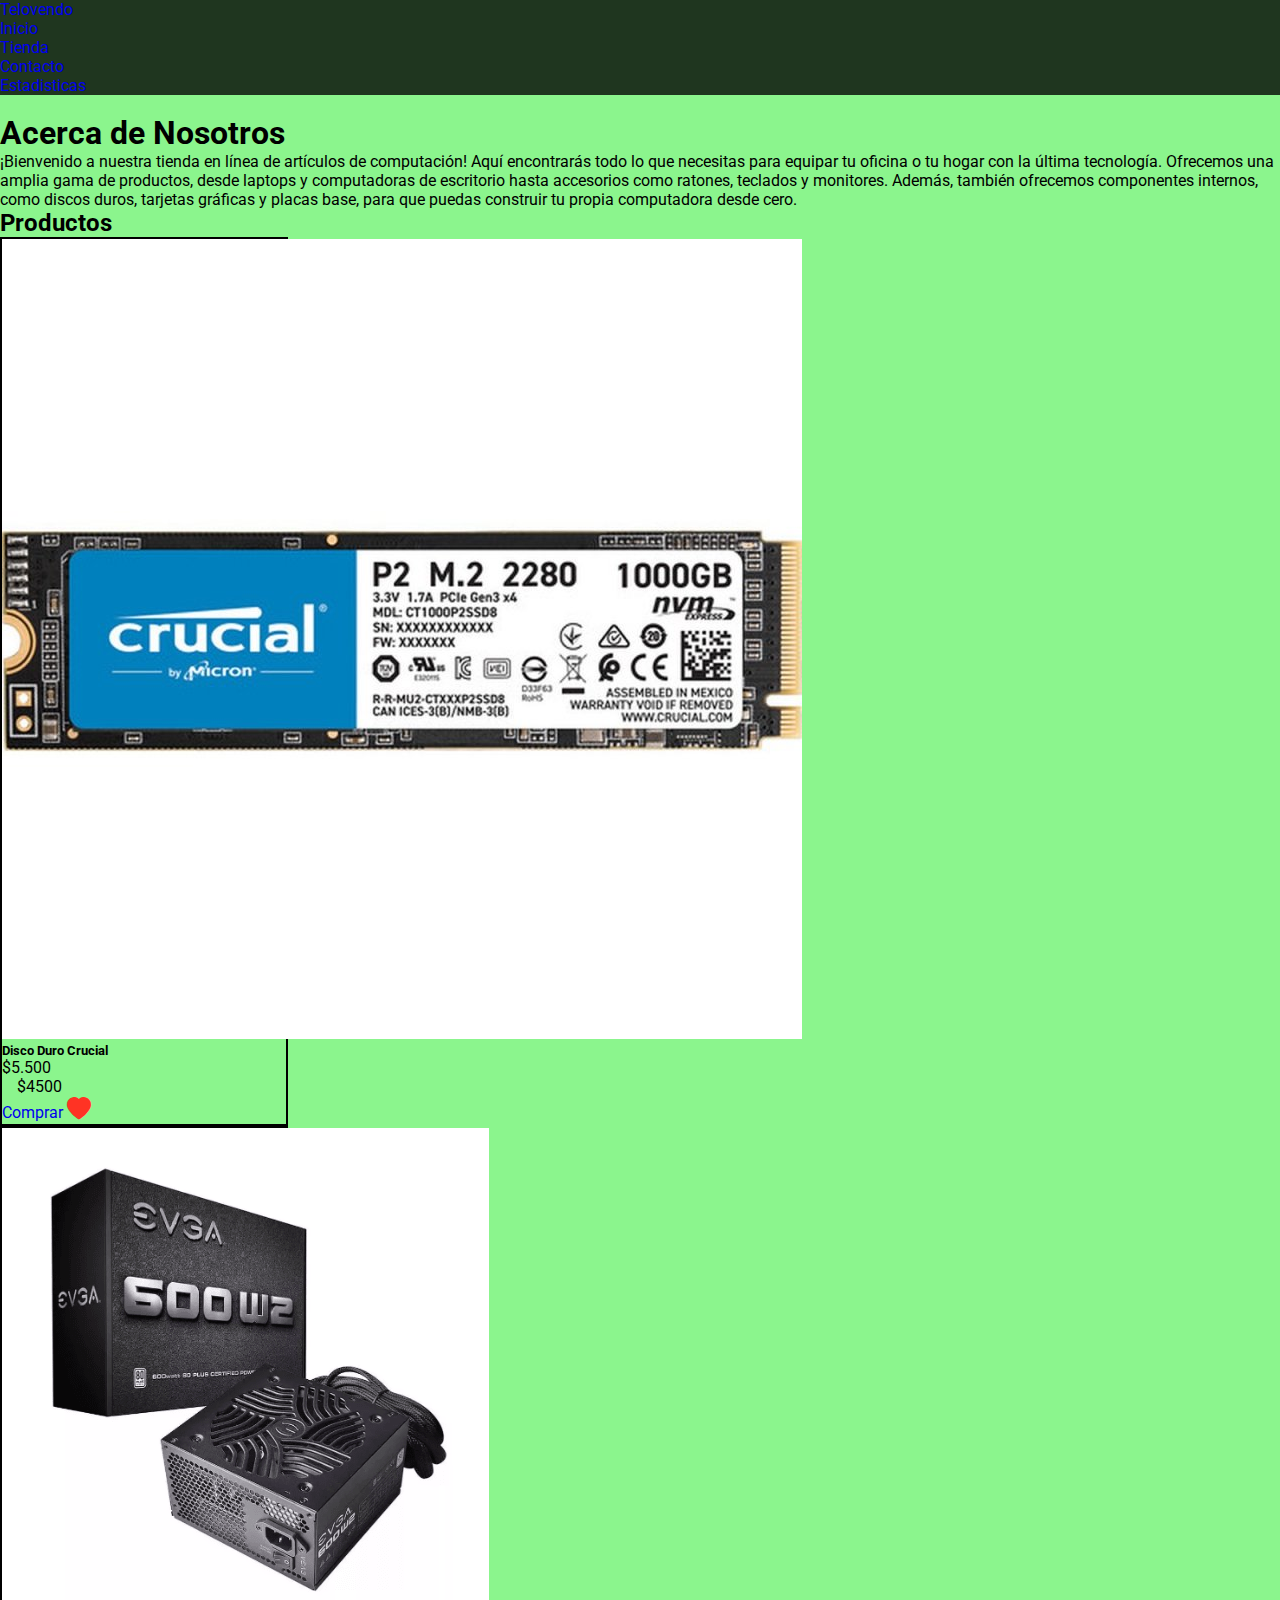
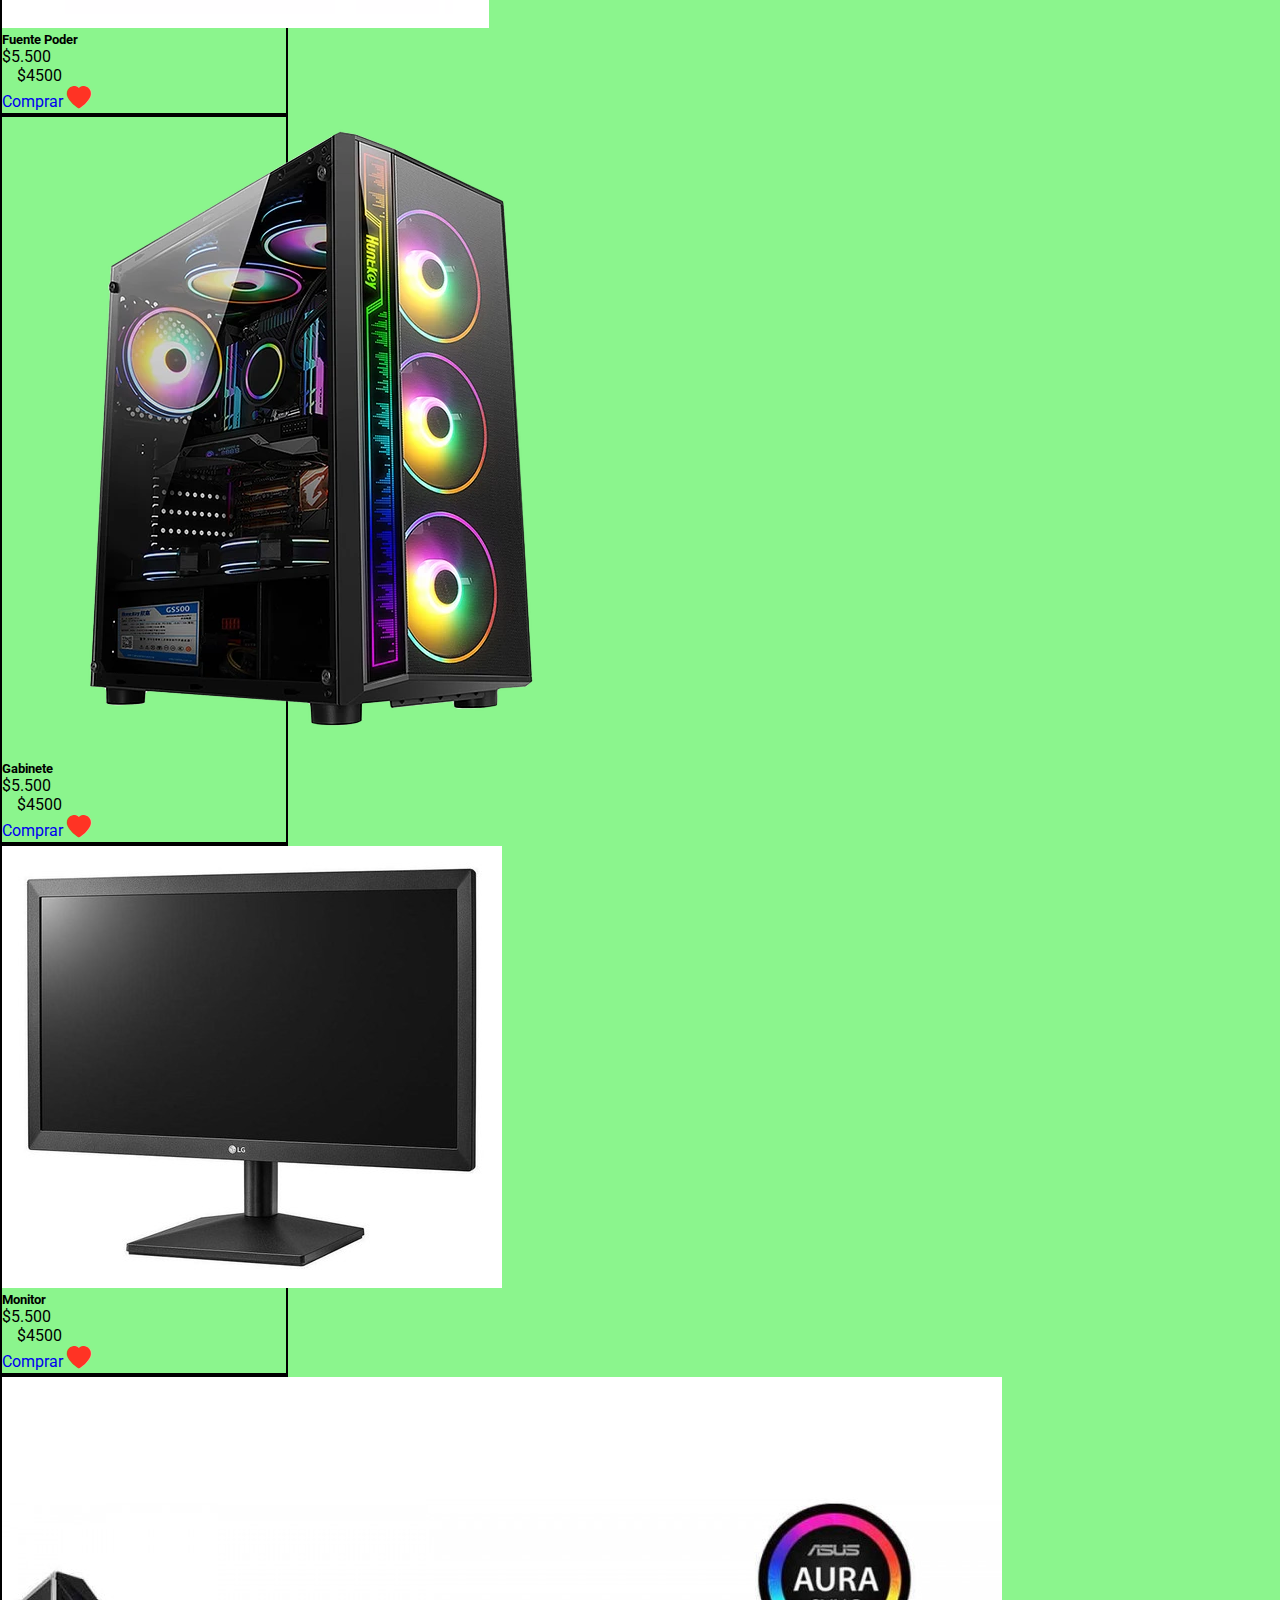
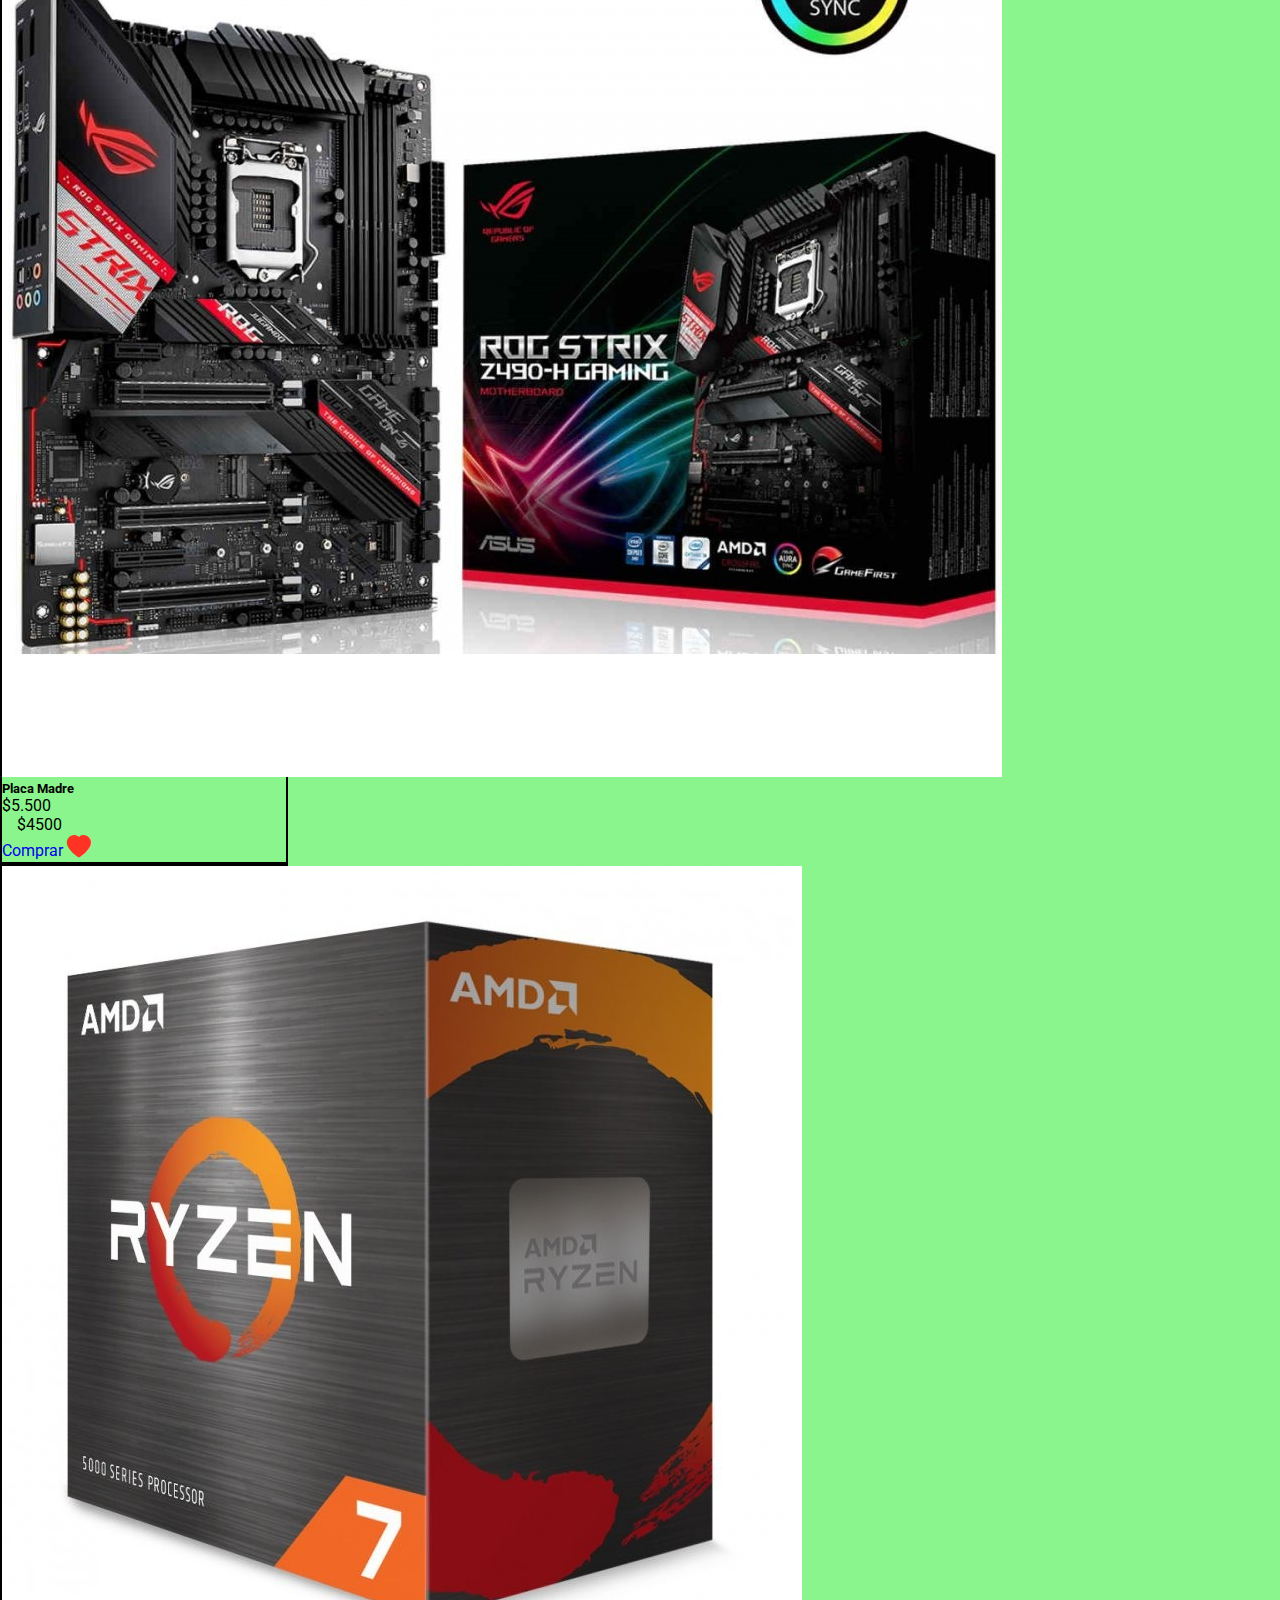
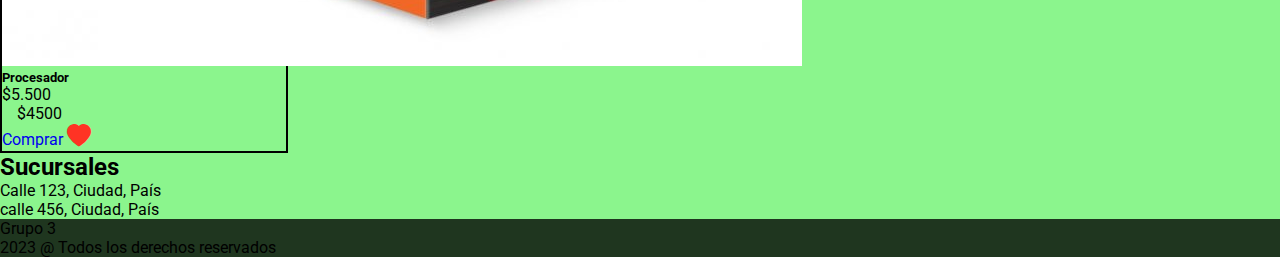
<file: index.html>
<!doctype html>
<html lang="en">

<head>
    <meta charset="utf-8">
    <meta name="viewport" content="width=device-width, initial-scale=1">
    <title>Telovendo - Home</title>
    <link href="https://cdn.jsdelivr.net/npm/bootstrap@5.3.0-alpha3/dist/css/bootstrap.min.css" rel="stylesheet"
        integrity="sha384-KK94CHFLLe+nY2dmCWGMq91rCGa5gtU4mk92HdvYe+M/SXH301p5ILy+dN9+nJOZ" crossorigin="anonymous">
    <link rel="stylesheet" href="https://cdn.jsdelivr.net/npm/bootstrap-icons@1.10.4/font/bootstrap-icons.css">
    <link rel="stylesheet" href="./assets/css/style.css">
</head>

<body>
    <!-- navbar-->
    <nav id="navbar" class="navbar navbar-expand-lg fixed-top">
        <div class="container-fluid">
            <a class="navbar-brand text-info" href="#">Telovendo</a>
            <div class="collapse navbar-collapse" id="navbarNav">
                <ul class="navbar-nav">
                    <li class="nav-item">
                        <a class="nav-link active text-white" href="index.html">Inicio</a>
                    </li>
                    <li class="nav-item">
                        <a class="nav-link text-white" href="#">Tienda</a>
                    </li>
                    <li class="nav-item">
                        <a class="nav-link text-white" href="contact.html">Contacto</a>
                    </li>
                    <li class="nav-item">
                        <a class="nav-link text-white" href="estadisticas.html">Estadisticas</a>
                    </li>
                </ul>
            </div>
        </div>
    </nav>

    <section class="container-fluid pt-xxl-5">
        <br>
        <h1 class="text-center">Acerca de Nosotros</h1>
        <p class="lead text-center">¡Bienvenido a nuestra tienda en línea de artículos de computación! Aquí encontrarás
            todo
            lo que
            necesitas para equipar tu oficina o tu hogar con la última tecnología.
            Ofrecemos una amplia gama de productos, desde laptops y computadoras de escritorio hasta accesorios como
            ratones, teclados y monitores. Además, también ofrecemos componentes internos, como discos duros,
            tarjetas gráficas y placas base, para que puedas construir tu propia computadora desde cero.
        </p>

    </section>

    <section class="container">
        <h2 class="text-center">Productos</h2>
        <div class="row row-cols-sm-1 row-cols-md-2 row-cols-lg-3">

            <div class="col p-4 m-0 d-flex justify-content-center">
                <div class="card" style="width: 18rem;">
                    <img src="assets/img/disco duro/discoduro1.jpg" class="card-img-top"  alt="...">
                    <div class="card-body">
                        <h5 class="card-title">Disco Duro Crucial</h5>
                    </div>
                    <ul class="list-group list-group-flush">
                        <li class="list-group-item d-flex justify-content-start">
                            <p class="text-decoration-line-through text-body-primary">$5.500 </p>
                            <p class="text-decoration-none text-success fw-bold" style="padding-left: 15px;">$4500</p>
                        </li>
                    </ul>
                    <div class="card-body">
                        <a href="#" class="btn btn-primary">Comprar</a>
                        <a class="icon-link icon-link-hover px-4" href="#">
                            <i class="bi bi-heart-fill" style="font-size: 1.5rem;color:  rgb(255, 51, 36);"></i>
                        </a>
                    </div>
                </div>
            </div>

            <div class="col p-4 m-0 d-flex justify-content-center">
                <div class="card" style="width: 18rem;">
                    <img src="assets/img/fuente de poder/poder1.png" class="card-img-top" alt="...">
                    <div class="card-body">
                        <h5 class="card-title">Fuente Poder</h5>
                    </div>
                    <ul class="list-group list-group-flush">
                        <li class="list-group-item d-flex justify-content-start">
                            <p class="text-decoration-line-through text-body-primary">$5.500 </p>
                            <p class="text-decoration-none text-success fw-bold" style="padding-left: 15px;">$4500</p>
                        </li>
                    </ul>
                    <div class="card-body">
                        <a href="#" class="btn btn-primary">Comprar</a>
                        <a class="icon-link icon-link-hover px-4" href="#">
                            <i class="bi bi-heart-fill" style="font-size: 1.5rem;color:  rgb(255, 51, 36);"></i>
                        </a>
                    </div>
                </div>
            </div>


            <div class="col p-4 m-0 d-flex justify-content-center">
                <div class="card" style="width: 18rem;">
                    <img src="assets/img/gabinete/gabinete1.webp" class="card-img-top" alt="...">
                    <div class="card-body">
                        <h5 class="card-title">Gabinete</h5>
                    </div>
                    <ul class="list-group list-group-flush">
                        <li class="list-group-item d-flex justify-content-start">
                            <p class="text-decoration-line-through text-body-primary">$5.500 </p>
                            <p class="text-decoration-none text-success fw-bold" style="padding-left: 15px;">$4500</p>
                        </li>
                    </ul>
                    <div class="card-body">
                        <a href="#" class="btn btn-primary">Comprar</a>
                        <a class="icon-link icon-link-hover px-4" href="#">
                            <i class="bi bi-heart-fill" style="font-size: 1.5rem;color:  rgb(255, 51, 36);"></i>
                        </a>
                    </div>
                </div>
            </div>


            <div class="col p-4 m-0 d-flex justify-content-center">
                <div class="card" style="width: 18rem;">
                    <img src="assets/img/monitor/monitor1.jpg" class="card-img-top" alt="...">
                    <div class="card-body">
                        <h5 class="card-title">Monitor</h5>
                    </div>
                    <ul class="list-group list-group-flush">
                        <li class="list-group-item d-flex justify-content-start">
                            <p class="text-decoration-line-through text-body-primary">$5.500 </p>
                            <p class="text-decoration-none text-success fw-bold" style="padding-left: 15px;">$4500</p>
                        </li>
                    </ul>
                    <div class="card-body">
                        <a href="#" class="btn btn-primary">Comprar</a>
                        <a class="icon-link icon-link-hover px-4" href="#">
                            <i class="bi bi-heart-fill" style="font-size: 1.5rem;color:  rgb(255, 51, 36);"></i>
                        </a>
                    </div>
                </div>
            </div>


            <div class="col p-4 m-0 d-flex justify-content-center">
                <div class="card" style="width: 18rem;">
                    <img src="assets/img/placa madre/placamadre1.jpg" class="card-img-top" alt="...">
                    <div class="card-body">
                        <h5 class="card-title">Placa Madre</h5>
                    </div>
                    <ul class="list-group list-group-flush">
                        <li class="list-group-item d-flex justify-content-start">
                            <p class="text-decoration-line-through text-body-primary">$5.500 </p>
                            <p class="text-decoration-none text-success fw-bold" style="padding-left: 15px;">$4500</p>
                        </li>
                    </ul>
                    <div class="card-body">
                        <a href="#" class="btn btn-primary">Comprar</a>
                        <a class="icon-link icon-link-hover px-4" href="#">
                            <i class="bi bi-heart-fill" style="font-size: 1.5rem;color: rgb(255, 51, 36);"></i>
                        </a>
                    </div>
                </div>
            </div>

            <div class="col p-4 m-0 d-flex justify-content-center">
                <div class="card" style="width: 18rem;">
                    <img src="assets/img/procesador/procesador1.jpg" class="card-img-top" alt="...">
                    <div class="card-body">
                        <h5 class="card-title">Procesador</h5>
                    </div>
                    <ul class="list-group list-group-flush">
                        <li class="list-group-item d-flex justify-content-start">
                            <p class="text-decoration-line-through text-body-primary">$5.500 </p>
                            <p class="text-decoration-none text-success fw-bold" style="padding-left: 15px;">$4500</p>
                        </li>
                    </ul>
                    <div class="card-body">
                        <a href="#" class="btn btn-primary">Comprar</a>
                        <a class="icon-link icon-link-hover px-4" href="#">
                            <i class="bi bi-heart-fill" style="font-size: 1.5rem;color: rgb(255, 51, 36);"></i>
                        </a>
                    </div>
                </div>
            </div>


        </div>
        <!-- div cierre section -->

    </section>

    <section class="container-fluid pb-5">
        <h2 class="text-center">Sucursales</h2>
        <p class="lead text-center">
            Calle 123, Ciudad, País
            <br>
            calle 456, Ciudad, País
        </p>
    </section>

    <footer class="fixed-bottom">
        <div class="container-fluid text-center text-white">
            <p> Grupo 3
            <br>
            2023 @ Todos los derechos reservados
            </p>
        </div>
    </footer>
 <script src="assets/js/funciones.js"></script>
</body>
</html>
</file>
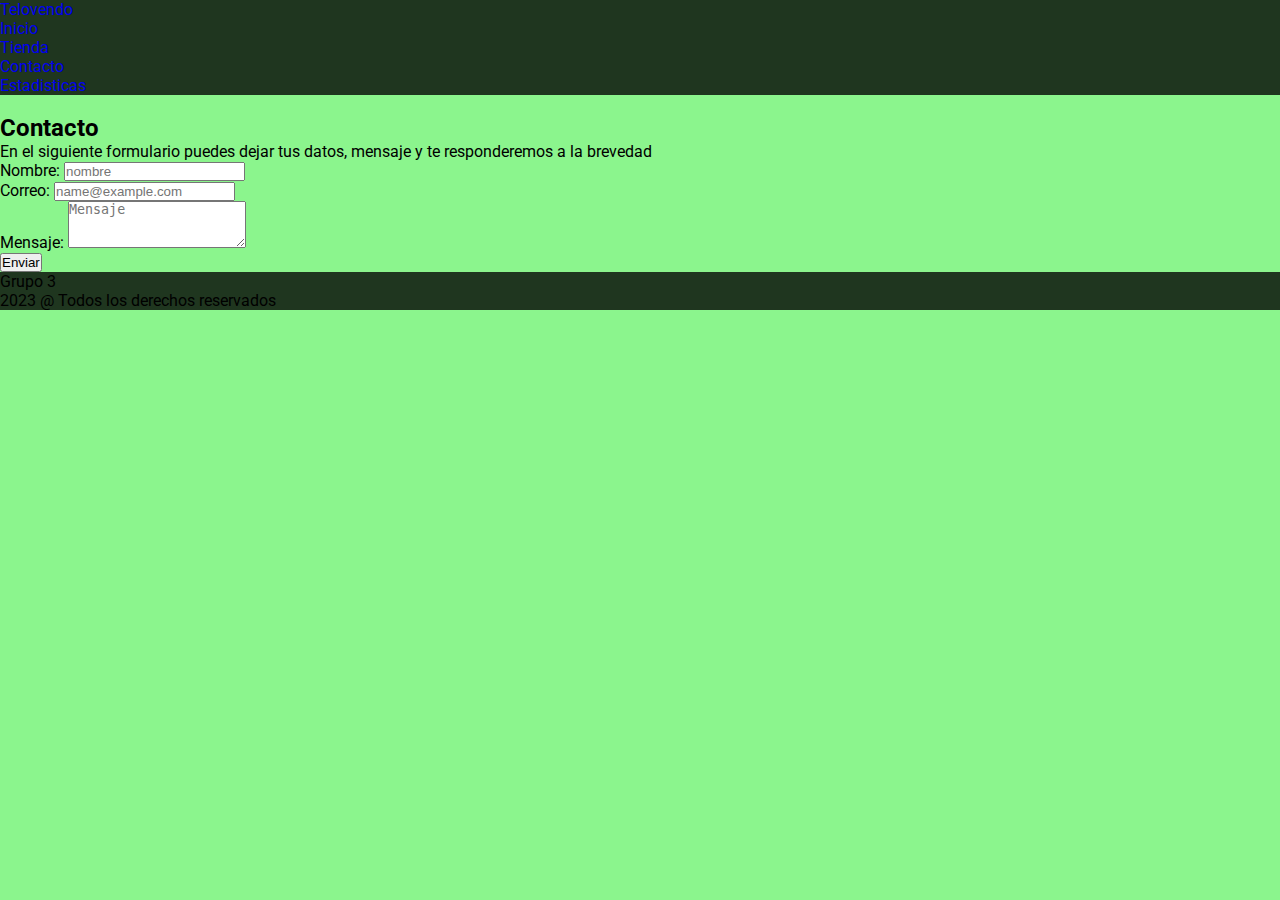
<file: contact.html>
<!doctype html>
<html lang="en">

<head>
    <meta charset="utf-8">
    <meta name="viewport" content="width=device-width, initial-scale=1">
    <title>Contacto</title>
    <link href="https://cdn.jsdelivr.net/npm/bootstrap@5.3.0-alpha3/dist/css/bootstrap.min.css" rel="stylesheet"
        integrity="sha384-KK94CHFLLe+nY2dmCWGMq91rCGa5gtU4mk92HdvYe+M/SXH301p5ILy+dN9+nJOZ" crossorigin="anonymous">
    <link rel="stylesheet" href="https://cdn.jsdelivr.net/npm/bootstrap-icons@1.10.4/font/bootstrap-icons.css">
    <link rel="stylesheet" href="assets/css/style.css">

</head>

<body>
    <!-- navbar-->
    <nav id="navbar" class="navbar navbar-expand-lg fixed-top">
        <div class="container-fluid">
            <a class="navbar-brand text-info" href="#">Telovendo</a>
            <div class="collapse navbar-collapse" id="navbarNav">
                <ul class="navbar-nav">
                    <li class="nav-item">
                        <a class="nav-link active text-white" href="index.html">Inicio</a>
                    </li>
                    <li class="nav-item">
                        <a class="nav-link text-white" href="#">Tienda</a>
                    </li>
                    <li class="nav-item">
                        <a class="nav-link text-white" href="contact.html">Contacto</a>
                    </li>
                    <li class="nav-item">
                        <a class="nav-link text-white" href="estadisticas.html">Estadisticas</a>
                    </li>
                </ul>
            </div>
        </div>
    </nav>


    <section class="container py-5">
        <br>
        <div class="row d-flex justify-content-center align-items-center ">
            <h2 class="text-center">Contacto</h2>
            <form class="w-50  ">
                <p>En el siguiente formulario puedes dejar tus datos, mensaje y te responderemos a la brevedad</p>
                <div class="mb-3">
                    <label for="nombre" class="form-label">Nombre:</label>
                    <!-- <span class="input-group-text" id="basic-addon1">@</span> -->
                    <input type="text" class="form-control" id="nombre" placeholder="nombre" aria-label="Username"
                        aria-describedby="basic-addon1">
                </div>

                <div class="mb-3">
                    <label for="email" class="form-label">Correo:</label>
                    <input type="email" class="form-control" id="email" placeholder="name@example.com">
                </div>
                <div class="mb-3">
                    <label for="mensaje" class="form-label">Mensaje:</label>
                    <textarea class="form-control" placeholder="Mensaje" id="mensaje" rows="3"></textarea>
                </div>
                <button type="button" class="btn btn-primary" onclick="validar()">Enviar</button>
            </form>

        </div>

    </section>



    <footer class="fixed-bottom">
        <div class="container-fluid text-center text-white">
            <p> Grupo 3
                <br>
                2023 @ Todos los derechos reservados
            </p>
        </div>
    </footer>

    <script src="assets/js/funciones.js"></script>
</body>

</html>
</file>
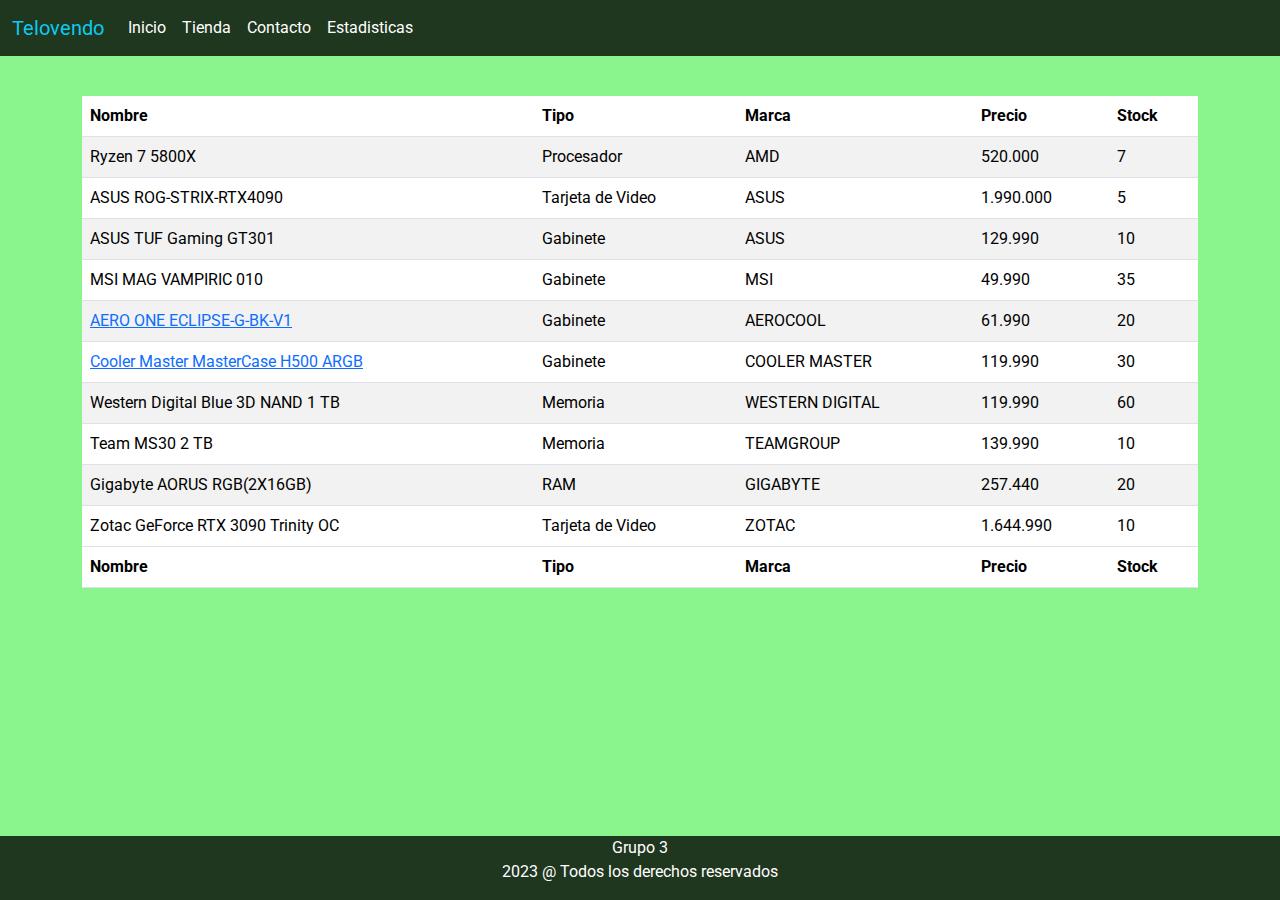
<file: estadisticas.html>
<!doctype html>
<html lang="en">

<head>
    <meta charset="utf-8">
    <meta name="viewport" content="width=device-width, initial-scale=1">
    <title>Estadisticas</title>
    <link href="https://cdn.jsdelivr.net/npm/bootstrap@5.3.0-alpha3/dist/css/bootstrap.min.css" rel="stylesheet"
        integrity="sha384-KK94CHFLLe+nY2dmCWGMq91rCGa5gtU4mk92HdvYe+M/SXH301p5ILy+dN9+nJOZ" crossorigin="anonymous">
    <link rel="stylesheet" href="https://cdn.jsdelivr.net/npm/bootstrap-icons@1.10.4/font/bootstrap-icons.css">
    <link rel="stylesheet" href="https://cdnjs.cloudflare.com/ajax/libs/twitter-bootstrap/5.2.0/css/bootstrap.min.css">
   
    <link rel="stylesheet" href="https://cdn.datatables.net/1.13.4/css/dataTables.bootstrap5.min.css">
    <link rel="stylesheet" href="assets/css/style.css">

   
</head>

<body>
    <!-- navbar-->
    <nav id="navbar" class="navbar navbar-expand-lg fixed-top">
        <div class="container-fluid">
            <a class="navbar-brand text-info" href="#">Telovendo</a>
            <div class="collapse navbar-collapse" id="navbarNav">
                <ul class="navbar-nav">
                    <li class="nav-item">
                        <a class="nav-link active text-white" href="index.html">Inicio</a>
                    </li>
                    <li class="nav-item">
                        <a class="nav-link text-white" href="#">Tienda</a>
                    </li>
                    <li class="nav-item">
                        <a class="nav-link text-white" href="contact.html">Contacto</a>
                    </li>
                    <li class="nav-item">
                        <a class="nav-link text-white" href="estadisticas.html">Estadisticas</a>
                    </li>
                </ul>
            </div>
        </div>
    </nav> 

    <section class="container py-5 my-5">
        <table id="example" class="table table-striped" style="width:100%">
            <thead>
                <tr>
                    <th>Nombre</th>
                    <th>Tipo</th>
                    <th>Marca</th>
                    <th>Precio</th>
                    <th>Stock</th>
                </tr>
            </thead>
            <tbody>
                <tr>
                    <td>Ryzen 7 5800X</td>
                    <td>Procesador</td>
                    <td>AMD</td>
                    <td>520.000</td>
                    <td>7</td>
                </tr>
                <tr>
                    <td>ASUS ROG-STRIX-RTX4090</td>
                    <td>Tarjeta de Video</td>
                    <td>ASUS</td>
                    <td>1.990.000</td>
                    <td>5</td>
                </tr>
                <tr>
                    <td>ASUS TUF Gaming GT301</td>
                    <td>Gabinete</td>
                    <td>ASUS</td>
                    <td>129.990</td>
                    <td>10</td>
                </tr>
                <tr>
                    <td>MSI MAG VAMPIRIC 010</td>
                    <td>Gabinete</td>
                    <td>MSI</td>
                    <td>49.990</td>
                    <td>35</td>
                </tr>
                <tr>
                    <td><a href="#">AERO ONE ECLIPSE-G-BK-V1</a></td>
                    <td>Gabinete</td>
                    <td>AEROCOOL</td>
                    <td>61.990</td>
                    <td>20</td>
                </tr>
                <tr>
                    <td><a href="#">Cooler Master MasterCase H500 ARGB</a></td>
                    <td>Gabinete</td>
                    <td>COOLER MASTER</td>
                    <td>119.990</td>
                    <td>30</td>
                </tr>
                <tr>
                    <td>Western Digital Blue 3D NAND 1 TB</td>
                    <td>Memoria</td>
                    <td>WESTERN DIGITAL</td>
                    <td>119.990</td>
                    <td>60</td>
                </tr>
                <tr>
                    <td>Team MS30 2 TB</td>
                    <td>Memoria</td>
                    <td>TEAMGROUP</td>
                    <td>139.990</td>
                    <td>10</td>
                </tr>
                <tr>
                    <td>Gigabyte AORUS RGB(2X16GB)</td>
                    <td>RAM</td>
                    <td>GIGABYTE</td>
                    <td>257.440</td>
                    <td>20</td>
                </tr>
                <tr>
                    <td>Zotac GeForce RTX 3090 Trinity OC</td>
                    <td>Tarjeta de Video</td>
                    <td>ZOTAC</td>
                    <td>1.644.990</td>
                    <td>10</td>
                </tr>
            </tbody>
            <tfoot>
                <tr>
                    <th>Nombre</th>
                    <th>Tipo</th>
                    <th>Marca</th>
                    <th>Precio</th>
                    <th>Stock</th>
                </tr>
            </tfoot>
        </table>
    </section>
    
    <footer class="fixed-bottom">
        <div class="container-fluid text-center text-white">
            <p> Grupo 3
                <br>
                2023 @ Todos los derechos reservados
            </p>
        </div>
    </footer>
    <script src="https://cdn.datatables.net/plug-ins/1.13.4/i18n/es-ES.json"></script>
    <script src="https://cdn.jsdelivr.net/npm/bootstrap@5.3.0-alpha3/dist/js/bootstrap.bundle.min.js"
        integrity="sha384-ENjdO4Dr2bkBIFxQpeoTz1HIcje39Wm4jDKdf19U8gI4ddQ3GYNS7NTKfAdVQSZe"
        crossorigin="anonymous"></script>
    <script src="https://code.jquery.com/jquery-3.5.1.js"></script>
    <script src="https://cdn.datatables.net/1.13.4/js/jquery.dataTables.min.js"></script>
    <script src="https://cdn.datatables.net/1.13.4/js/dataTables.bootstrap5.min.js"></script>
    <script src="assets/js/funciones.js"></script>
</body>

</html>
</file>
<file: assets/css/style.css>
@import url('https://fonts.googleapis.com/css2?family=Roboto&display=swap');

* {
    margin: 0;
    padding: 0;
    box-sizing: border-box;
    list-style-type: none;
    text-decoration: none;
}

:root {
    --nav-color: #1F361F;
    --blackground-color: #437544;
    --border--color: #67B568;
    --blackground2-color: #8BF58D;
    --footer--color:  #1F361F;
    --letras--color: aliceblue;
}


body {
    font-family: 'Roboto', sans-serif;
    background-color: var(--blackground2-color);
}
#navbar {
    background-color: var(--nav-color);
}
.card {
    border: solid 2px black ;
}

footer{
    background-color: var(--footer--color);
}
</file>
